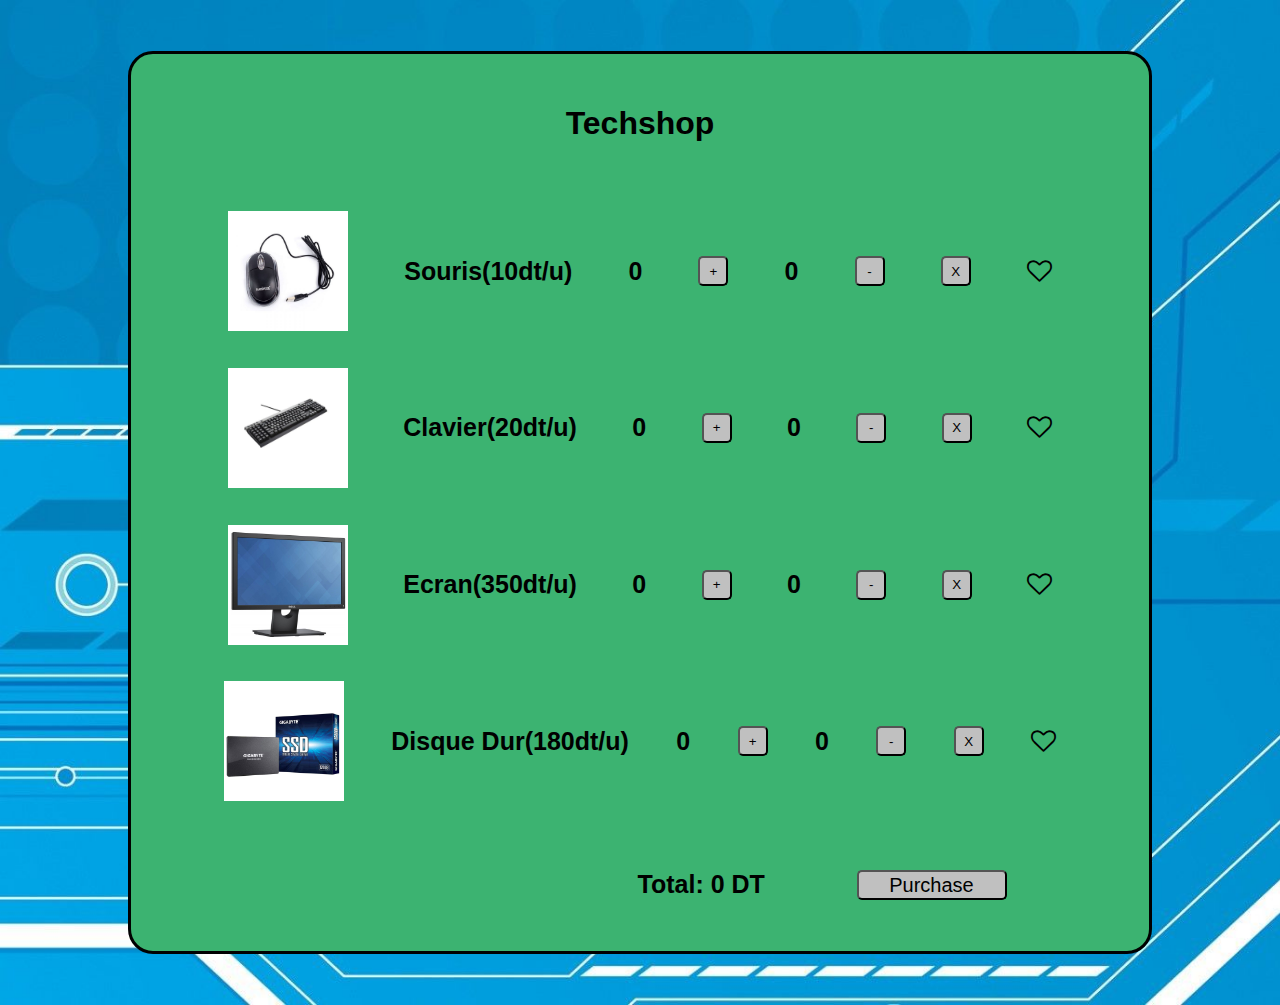
<file: Dom project/index.html>
<!DOCTYPE html>
<html lang="en">
  <head>
    <meta charset="UTF-8" />
    <meta http-equiv="X-UA-Compatible" content="IE=edge" />
    <meta name="viewport" content="width=device-width, initial-scale=1.0" />
    <title>Techshop</title>
    <link
      rel="stylesheet"
      href="https://cdnjs.cloudflare.com/ajax/libs/font-awesome/4.7.0/css/font-awesome.min.css"
    />
    <link rel="stylesheet" href="style.css" />
  </head>
  <body>
    <!-- Header -->
    <header></header>
    <!-- Main -->
    <main>
      <h1>Techshop</h1>
      <!-- Items Section -->
      <section class="items">
        <div id="souris" class="item">
          <img src="img/Souris.jpg" alt="" />
          <p>Souris(10dt/u)</p>
          <span class="price">0</span>
          <button class="btnplus">+</button>
          <span class="quantity">0</span>
          <button class="btnminus">-</button>

          <button class="delete">X</button>
          <i class="fa fa-heart-o" aria-hidden="true"></i>
        </div>
        <div id="clavier" class="item">
          <img src="img/Clavier.jpg" alt="" />
          <p>Clavier(20dt/u)</p>
          <span class="price">0</span>
          <button class="btnplus">+</button>
          <span class="quantity">0</span>
          <button class="btnminus">-</button>

          <button class="delete">X</button>
          <i class="fa fa-heart-o" aria-hidden="true"></i>
        </div>
        <div id="ecran" class="item">
          <img src="img/Ecran.jpg" alt="" />
          <p>Ecran(350dt/u)</p>
          <span class="price">0</span>
          <button class="btnplus">+</button>
          <span class="quantity">0</span>
          <button class="btnminus">-</button>

          <button class="delete">X</button>
          <i class="fa fa-heart-o" aria-hidden="true"></i>
        </div>
        <div id="disquedur" class="item">
          <img src="img/Disquedur.jpg" alt="" />
          <p>Disque Dur(180dt/u)</p>
          <span class="price">0</span>
          <button class="btnplus">+</button>
          <span class="quantity">0</span>
          <button class="btnminus">-</button>

          <button class="delete">X</button>
          <i class="fa fa-heart-o" aria-hidden="true"></i>
        </div>
      </section>
      <!-- Section Total -->
      <section class="total">
        <p>Total: <span class="tot">0</span> DT</p>
        <button class="purchase">Purchase</button>
      </section>
    </main>
    <!-- Footer -->
    <footer></footer>
    <!-- Script Js -->
    <script type="text/javascript" src="script.js"></script>
  </body>
</html>
</file>
<file: Dom project/style.css>
* {
  margin: 0;
  padding: 0;
  font-family: "Roboto", sans-serif;
  font-family: "Work Sans", sans-serif;
}
h1 {
  text-align: center;
  margin: 5%;
}

p,
span {
  font-weight: bold;
  font-size: 25px;
}

body {
  background-image: url("img/bgimage.jpg");
  background-repeat: no-repeat;
  background-size: cover;
  margin: 4% 10%;
}
main {
  background-color: mediumseagreen;
  border: 3px solid;
  border-radius: 25px;
}
.items {
  display: flex;
  flex-direction: column;
  margin: 5%;
}

.item {
  display: flex;
  flex-direction: row;
  justify-content: space-around;
  align-items: center;
  margin: 2%;
}

.item:hover {
  box-shadow: 5px 5px 15px rgba(30, 7, 94, 0.918);
}

img {
  width: 120px;
  height: 120px;
}

.total {
  display: flex;
  justify-content: flex-end;
  margin: 5%;
}

.purchase {
  margin: 0 10%;
}

button {
  height: 30px;
  width: 30px;
  border-radius: 5px;
  background-color: silver;
}

.purchase {
  height: 30px;
  width: 150px;
  font-size: 20px;
}

.fa {
  cursor: pointer;
  user-select: none;
  font-size: 25px;
  color: red;
}

.fa-heart-o {
  cursor: pointer;
  user-select: none;
  font-size: 25px;
  color: black;
}
</file>
